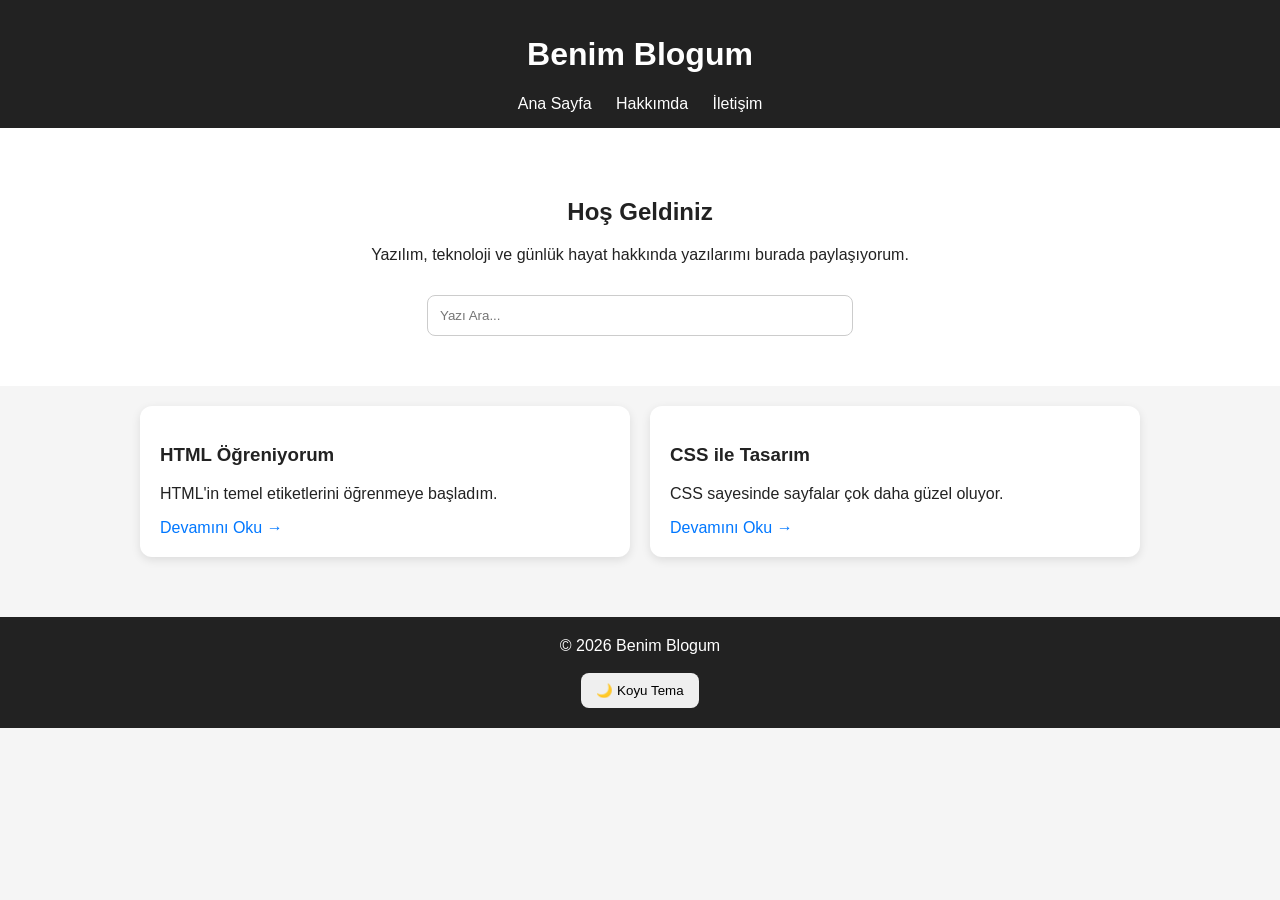
<file: index.html>
<!DOCTYPE html>
<html lang="tr">
<head>
    <meta charset="UTF-8">
    <meta name="viewport" content="width=device-width, initial-scale=1.0">
    <title>Benim Blogum</title>

    <link rel="stylesheet" href="style.css">
</head>
<body>

<header>
    <h1>Benim Blogum</h1>

    <nav>
        <a href="index.html">Ana Sayfa</a>
        <a href="hakkimda.html">Hakkımda</a>
        <a href="iletisim.html">İletişim</a>
    </nav>
</header>

<section class="hero">

    <h2>Hoş Geldiniz</h2>

    <p>
        Yazılım, teknoloji ve günlük hayat hakkında
        yazılarımı burada paylaşıyorum.
    </p>

    <input
        type="text"
        id="arama"
        placeholder="Yazı Ara..."
        onkeyup="ara()">

</section>

<section id="bloglar">

    <div class="kart">
        <h3>HTML Öğreniyorum</h3>

        <p>
            HTML'in temel etiketlerini öğrenmeye başladım.
        </p>

        <a href="blog1.html">
            Devamını Oku →
        </a>

    </div>

    <div class="kart">

        <h3>CSS ile Tasarım</h3>

        <p>
            CSS sayesinde sayfalar çok daha güzel oluyor.
        </p>

        <a href="blog2.html">
            Devamını Oku →
        </a>

    </div>

</section>

<footer>

    © 2026 Benim Blogum

    <br><br>

    <button onclick="temaDegistir()">
        🌙 Koyu Tema
    </button>

</footer>

<script src="script.js"></script>

</body>
</html>
</file>
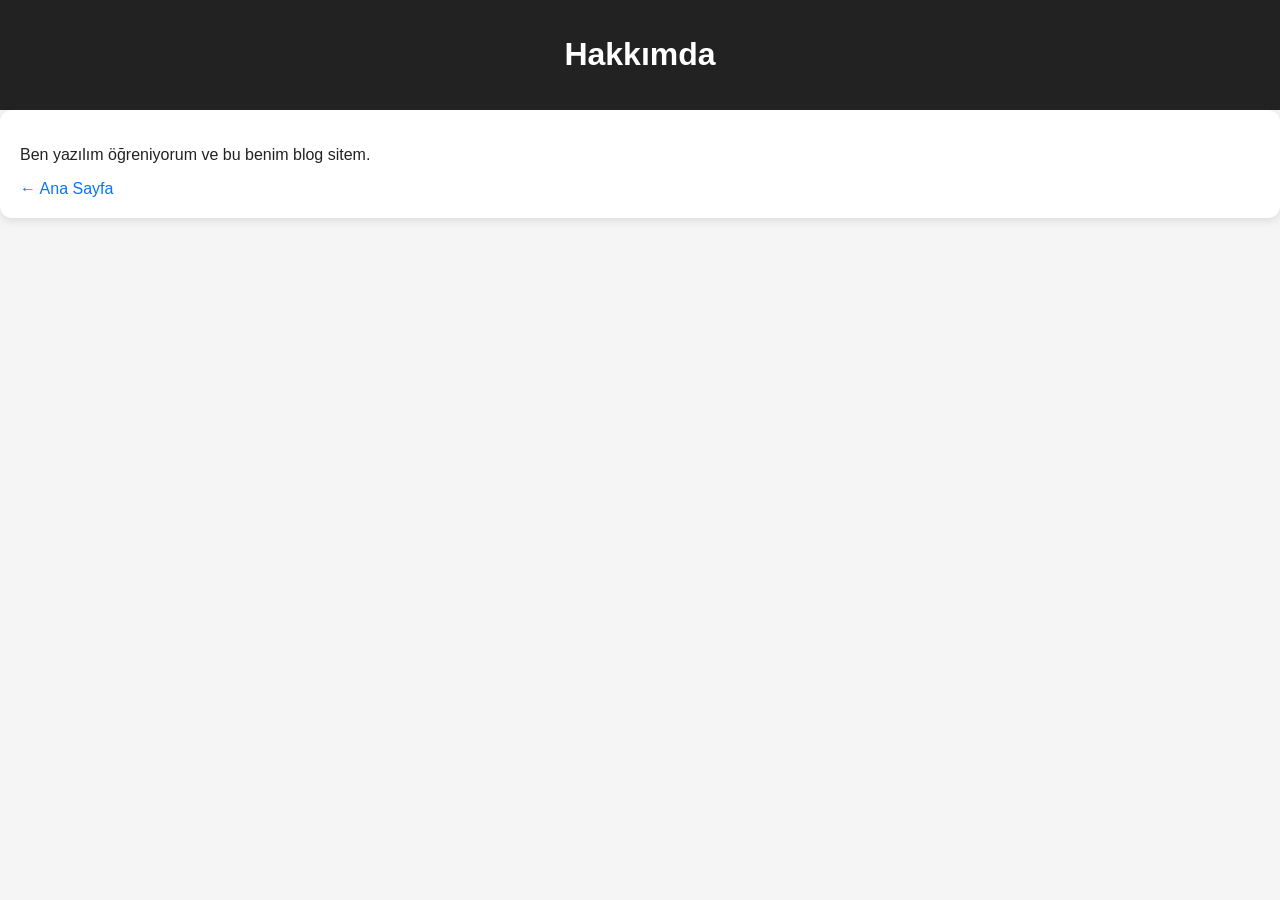
<file: hakkimda.html>
<!DOCTYPE html>
<html>
<head>
<meta charset="UTF-8">
<title>Hakkımda</title>
<link rel="stylesheet" href="style.css">
</head>
<body>

<header><h1>Hakkımda</h1></header>

<div class="kart">
<p>Ben yazılım öğreniyorum ve bu benim blog sitem.</p>
<a href="index.html">← Ana Sayfa</a>
</div>

</body>
</html>
</file>
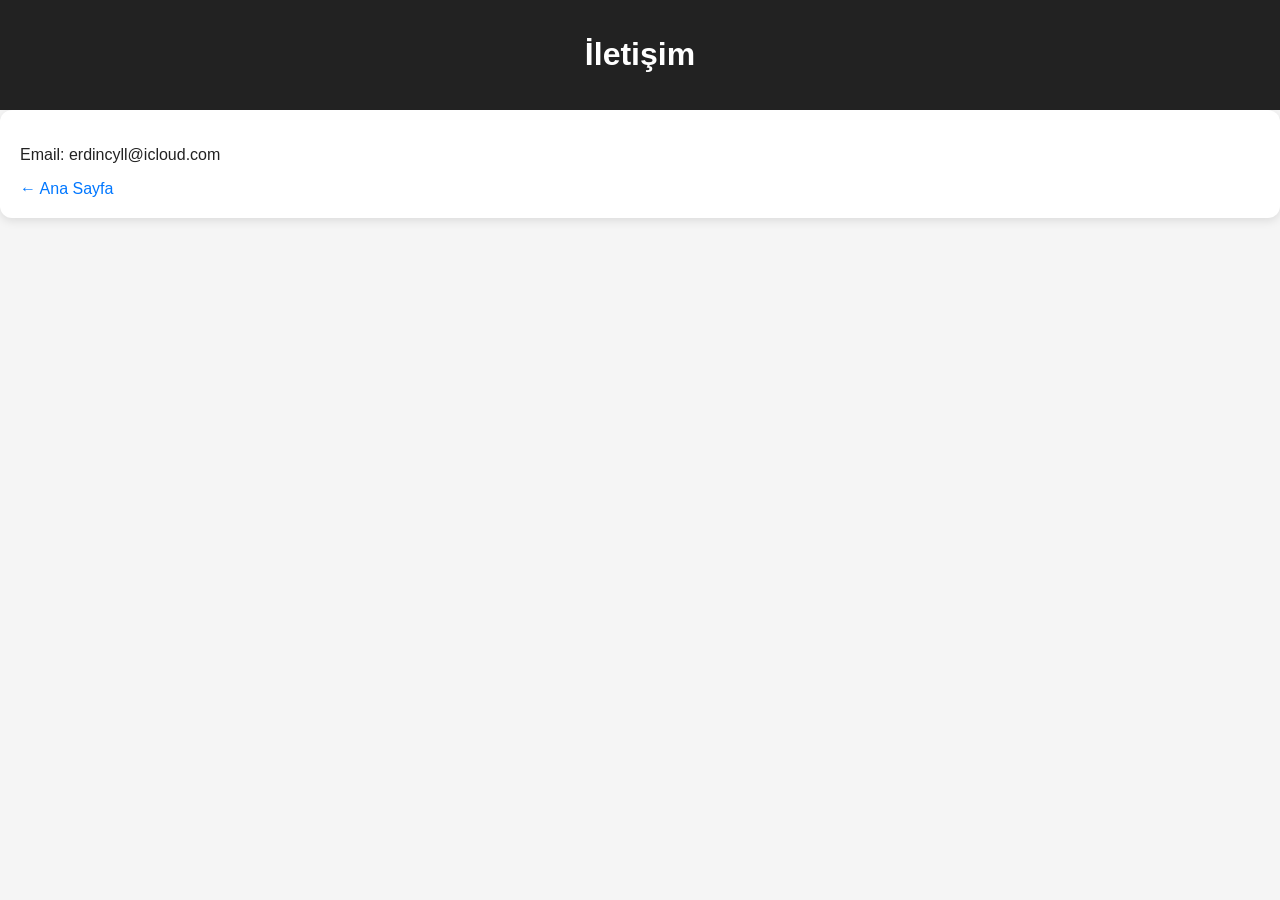
<file: iletisim.html>
<!DOCTYPE html>
<html>
<head>
<meta charset="UTF-8">
<title>İletişim</title>
<link rel="stylesheet" href="style.css">
</head>
<body>

<header><h1>İletişim</h1></header>

<div class="kart">
<p>Email: erdincyll@icloud.com </p>
<a href="index.html">← Ana Sayfa</a>
</div>

</body>
</html>
</file>
<file: style.css>
body{
    margin:0;
    font-family:Arial, sans-serif;
    background:#f5f5f5;
    color:#222;
    transition:0.3s;
}

/* NAVBAR */
header{
    position:sticky;
    top:0;
    background:#222;
    color:white;
    padding:15px;
    text-align:center;
    z-index:1000;
}

nav a{
    color:white;
    margin:0 10px;
    text-decoration:none;
}

nav a:hover{
    text-decoration:underline;
}

/* HERO */
.hero{
    text-align:center;
    padding:50px 20px;
    background:white;
}

.hero input{
    padding:12px;
    width:60%;
    max-width:400px;
    border-radius:8px;
    border:1px solid #ccc;
    margin-top:15px;
}

/* BLOG GRID */
#bloglar{
    max-width:1000px;
    margin:auto;
    padding:20px;
    display:grid;
    grid-template-columns:repeat(auto-fit,minmax(250px,1fr));
    gap:20px;
}

.kart{
    background:white;
    padding:20px;
    border-radius:12px;
    box-shadow:0 3px 10px rgba(0,0,0,0.1);
    transition:0.3s;
}

.kart:hover{
    transform:translateY(-5px);
}

.kart a{
    color:#0077ff;
    text-decoration:none;
}

/* FOOTER */
footer{
    text-align:center;
    padding:20px;
    background:#222;
    color:white;
    margin-top:40px;
}

/* DARK MODE */
.dark{
    background:#121212;
    color:white;
}

.dark header{
    background:#000;
}

.dark .hero{
    background:#1e1e1e;
}

.dark .kart{
    background:#1f1f1f;
    color:white;
}

/* BUTTON */
button{
    padding:10px 15px;
    border:none;
    border-radius:8px;
    cursor:pointer;
}
</file>
